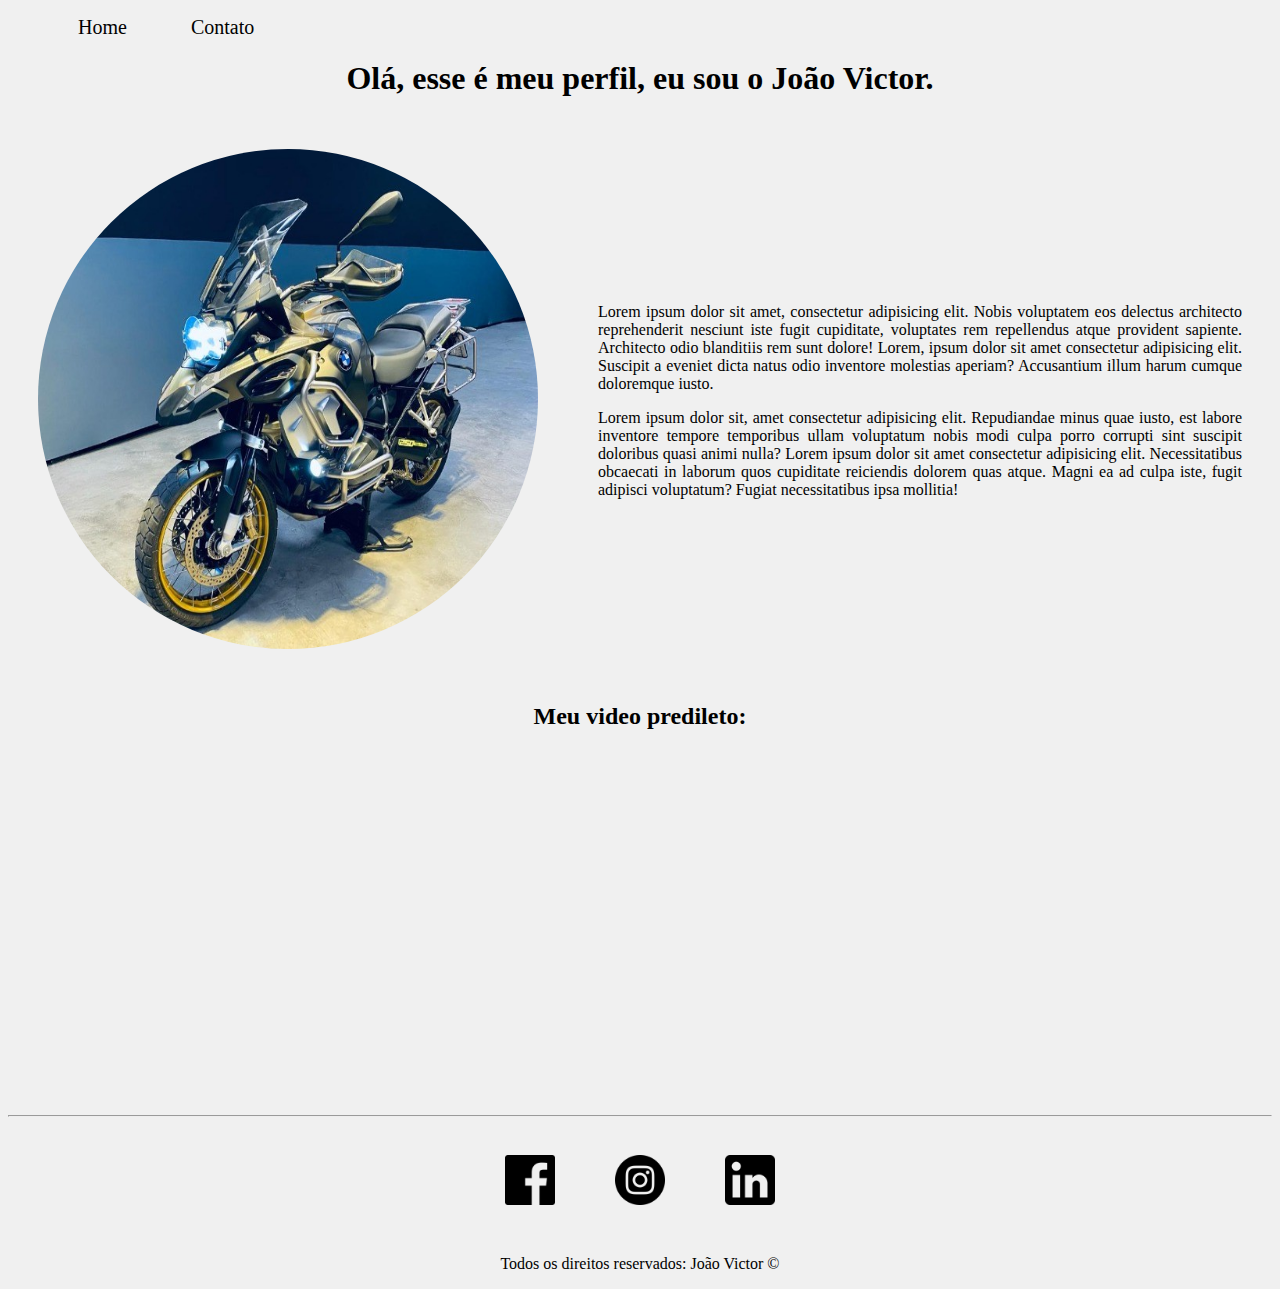
<file: index.html>
<!DOCTYPE html>
<html lang="pt-br">
<head>
    <meta charset="UTF-8">
    <meta name="viewport" content="width=device-width, initial-scale=1.0">
    <link rel="stylesheet" href="./assets/styles/estilo.css">
    
    <title>Meu Perfil</title>
    
</head>
<body>
    <ul id="menu">
        <li>                               <!--target= "_blank"  para abrir em uma nova guia-->
            <a href="index.html">Home</a>
        </li>
        <li>                               <!--target= "_blank"  para abrir em uma nova guia-->
            <a href="contato.html">Contato</a>
        </li>
    </ul>

    <h1 class="center">Olá, esse é meu perfil, eu sou o João Victor. </h1>
    <div class="container">

        <div>
            <img class="br-50 wh-300 p-30" src="./assets/imagens/bicuda.jpg">
        </div>

    <div class="p-30">
        <p class="justify">
            Lorem ipsum dolor sit amet, consectetur adipisicing elit. Nobis voluptatem eos delectus
            architecto reprehenderit nesciunt iste fugit cupiditate, voluptates rem repellendus atque provident sapiente.
            Architecto odio blanditiis rem sunt dolore!
            Lorem, ipsum dolor sit amet consectetur adipisicing elit. Suscipit a eveniet dicta natus odio inventore molestias 
            aperiam? Accusantium illum harum cumque doloremque iusto.
        </p>
        <p class="justify">
            Lorem ipsum dolor sit, amet consectetur adipisicing elit. Repudiandae minus quae iusto, est labore inventore tempore temporibus
            ullam voluptatum nobis modi culpa porro corrupti sint suscipit doloribus quasi animi nulla?
            Lorem ipsum dolor sit amet consectetur adipisicing elit. Necessitatibus obcaecati in laborum quos cupiditate reiciendis dolorem quas atque. 
            Magni ea ad culpa iste, fugit adipisci voluptatum? Fugiat necessitatibus ipsa mollitia!
        </p>
        </div>
        </div>
      
        
    <h2 class="center" >Meu video predileto:</h2>

    <div class="container mb-50">
    <iframe
    width="560"
    height="315"
    src="https://www.youtube.com/embed/JR3o8Clq2Io"
    title="YouTube video player"
    frameborder="0"
    allow="accelerometer; autoplay; clipboard-write; encrypted-media; gyroscope; picture-in-picture"
    allowfullscreen>
    </iframe>
    </div>
    <hr>
    <footer>
        <div class="container">
            <a href="https://www.facebook.com/" target="_blank">
            <img class="tm-social p-30" src="./assets/imagens/logotipo-do-facebook.png"
            alt="Logo do Facebook">
            </a>

            <a href="https://www.instagram.com/" target="_blank">
            <img class="tm-social p-30" src="./assets/imagens/instagram.png"
             alt="Logo do Instagram">
            </a>

            <a href="https://www.linkedin.com/" target="_blank">
            <img class="tm-social p-30" src="./assets/imagens/logotipo-do-linkedin.png"
             alt="Logo do Linkedin">
            </a>
        </div>

        <p class="center">
        Todos os direitos reservados: João Victor &copy;
        </p>
    </footer>

</body>
</html>
</file>
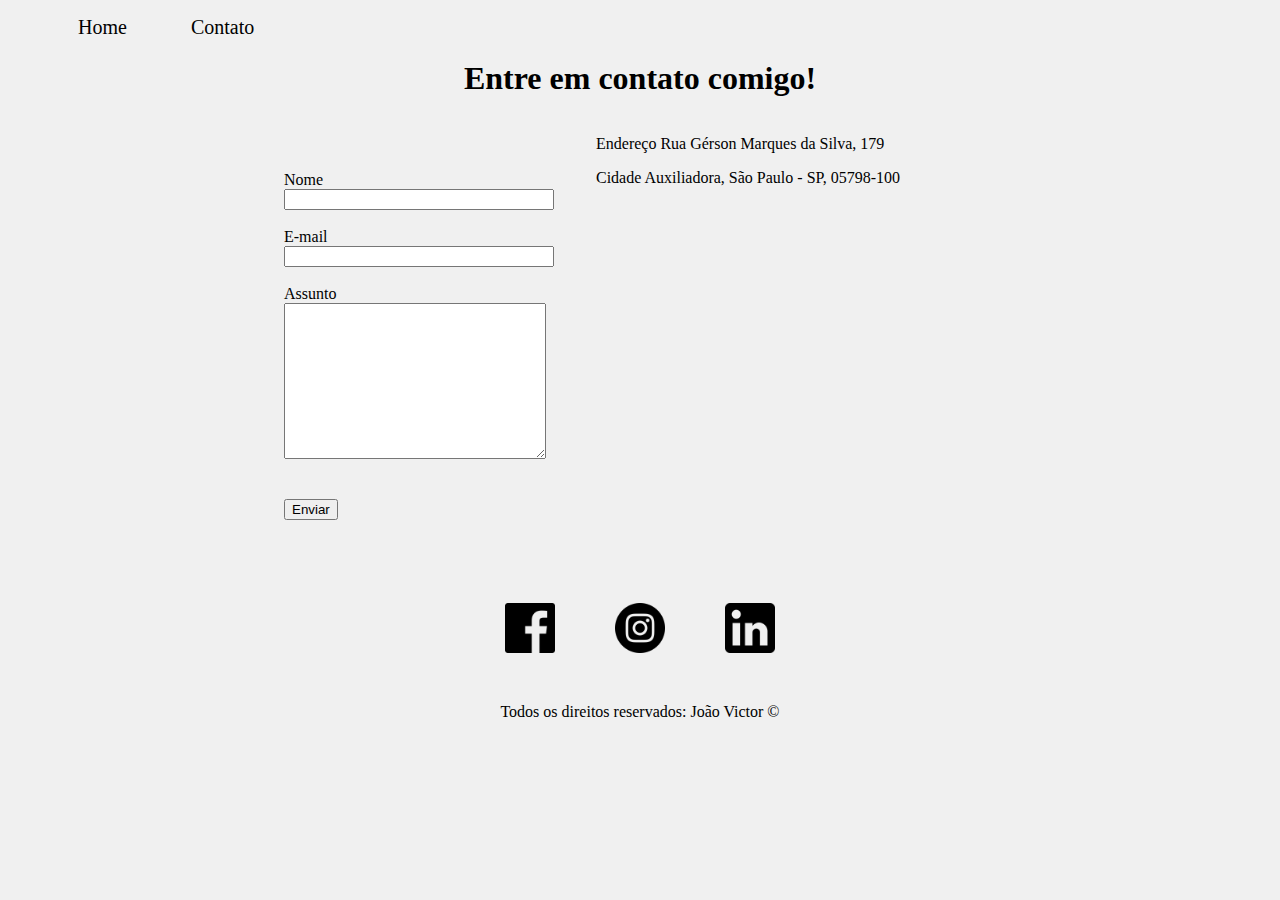
<file: contato.html>
<!DOCTYPE html>
<html lang="pt-br">
<head>
    <meta charset="UTF-8">
    <meta name="viewport" content="width=device-width, initial-scale=1.0">
    <title>Contato</title>
    <link rel="stylesheet" href="./assets/styles/estilo.css">
</head>
<body>

    <ul id="menu">
        
        <li>                               <!--target= "_blank"  para abrir em uma nova guia-->
            <a href="index.html">Home</a>
        </li>
        <li>                               <!--target= "_blank"  para abrir em uma nova guia-->
            <a href="contato.html">Contato</a>
        </li>
           

    </ul>

    <h1 class="center">Entre em contato comigo!</h1>

    <div class="container ml-50">
        <div>
            <form>
                <label for ="nome">Nome</label><br>
                <input type="text" id="nome" onkeyup="validaNome()">
                <div id="txtNome"></div>

                <br>
                <label for ="email">E-mail</label><br>
                <input type="email" id="email" onkeyup="validaEmail()">
                <div id="txtEmail"></div>
                <br>
        
                <label for ="assunto">Assunto</label><br>
                <textarea name="assunto" id="assunto" cols="30" rows="10" onkeyup="validaAssunto()"></textarea>
                <div id="txtAssunto"></div>
                <br>
                <br>
        
                <button onclick="enviar()">Enviar</button>
            </form>
        </div>
        
        <div class="ml-50">
        
        <p>Endereço Rua Gérson Marques da Silva, 179<p>
        <p>Cidade Auxiliadora, São Paulo - SP, 05798-100<p>

        <iframe src="https://www.google.com/maps/embed?pb=!1m18!1m12!1m3!1d1827.2734411647068!2d-46.77115335820194!3d-23.
        656393061964256!2m3!1f0!2f0!3f0!3m2!1i1024!2i768!4f13.1!3m3!1m2!1s0x94ce53bf3785bf01%3A0xe92243a85f3ef7da!2sBar%
        20Sede%20Vila%20Fund%C3%A3o!5e0!3m2!1spt-BR!2sbr!4v1658418819173!5m2!1spt-BR!2sbr"
        width="450"
        height="350"
        style="border:0;"
        allowfullscreen="" loading="lazy" referrerpolicy="no-referrer-when-downgrade" onmousemove="mapaZoom()" 
        onmouseout="mapaNormal()" id="mapa"></iframe>

        </div>
    </div>

    <footer>
        <div class="container">
            <a href="https://www.facebook.com/" target="_blank">
            <img class="tm-social p-30" src="./assets/imagens/logotipo-do-facebook.png"
            alt="Logo do Facebook">
            </a>

            <a href="https://www.instagram.com/" target="_blank">
            <img class="tm-social p-30" src="./assets/imagens/instagram.png"
             alt="Logo do Instagram">
            </a>

            <a href="https://www.linkedin.com/" target="_blank">
            <img class="tm-social p-30" src="./assets/imagens/logotipo-do-linkedin.png"
             alt="Logo do Linkedin">
            </a>
        </div>

        <p class="center">
        Todos os direitos reservados: João Victor &copy;
        </p>
    </footer>

    <script src="./assets/scripts/scripts.js">

    </script>
</body>
</html>
</file>
<file: assets/styles/estilo.css>
/*Estilos da página index.html */

.center{
    text-align: center;
}

.justify{
    text-align: justify;

}

.container{
    display: flex;
    flex-flow: row;
    justify-content: center;
    align-items: center;
}

#menu li{
    display: inline;
    padding: 30px;
}

#menu li a{
    text-decoration: none;
    color: black;
    font-size: 20px;
}

#menu li a:hover {
     color: grey;
}

.p-30{
    padding: 30px;
}

.br-50{
    border-radius: 50%;
}

.wh-300{
    width: 500px;
    height: 500px;
}

.tm-social{
    width: 50px;
    height: 50px;
}

.mb-50{
    margin-bottom: 50px;
}

.ml-50{
    margin-left: 50px;
}

body{
    background-color: rgb(240, 240, 240);
}
</file>
